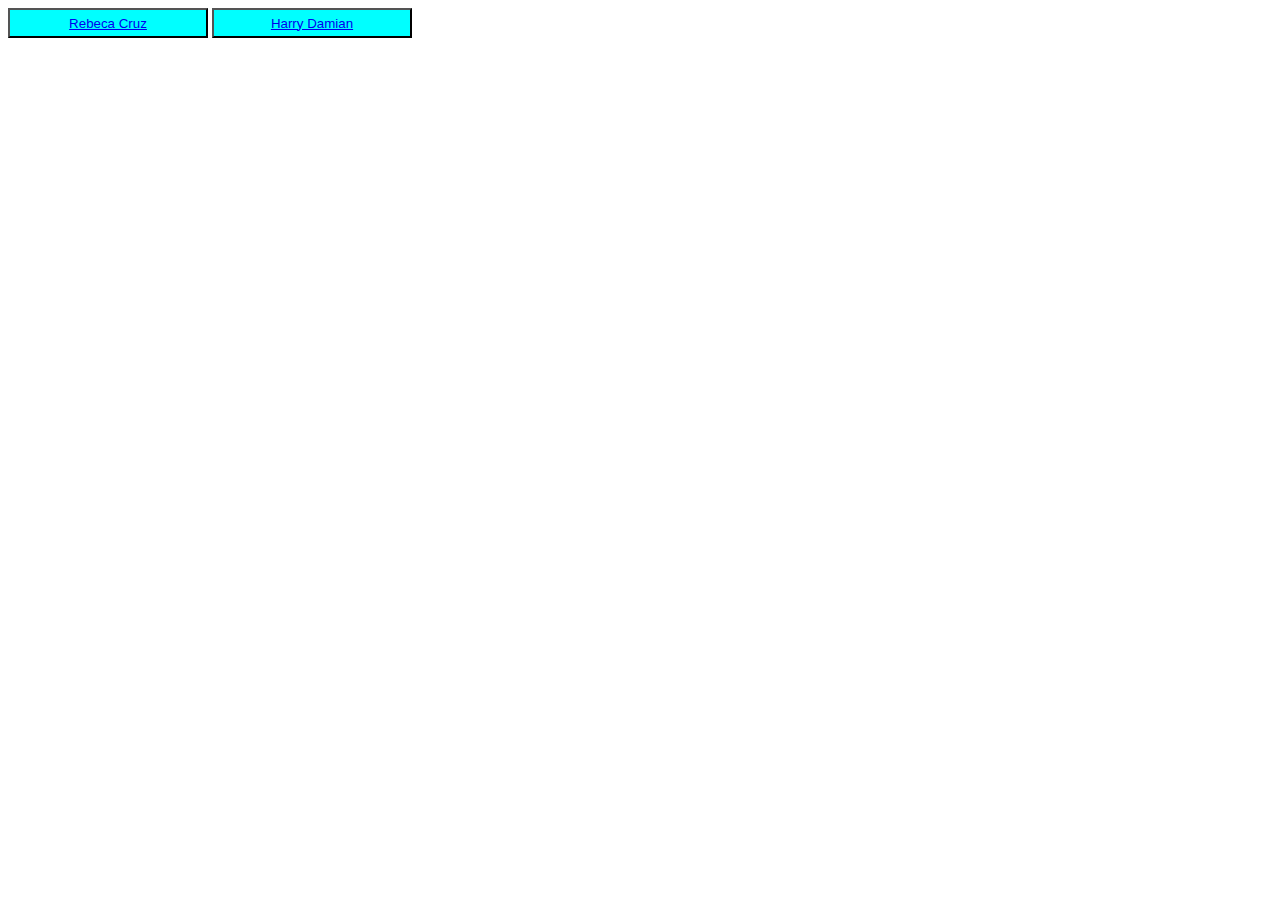
<file: index.html>
<!DOCTYPE html>
<html lang="en">
<head>
    <meta charset="UTF-8">
    <meta name="viewport" content="width=device-width, initial-scale=1.0">
    <link rel="stylesheet" href="style.css">
    <title>Practica Evaluada</title>
</head>
<body>
    <Button class="btn-info"><a href="./informacionRebeca.html">Rebeca Cruz</a></Button>
    <Button class="btn-info2"><a href="./informacionDamian.html">Harry Damian</a></Button>
</body>
</html>
</file>
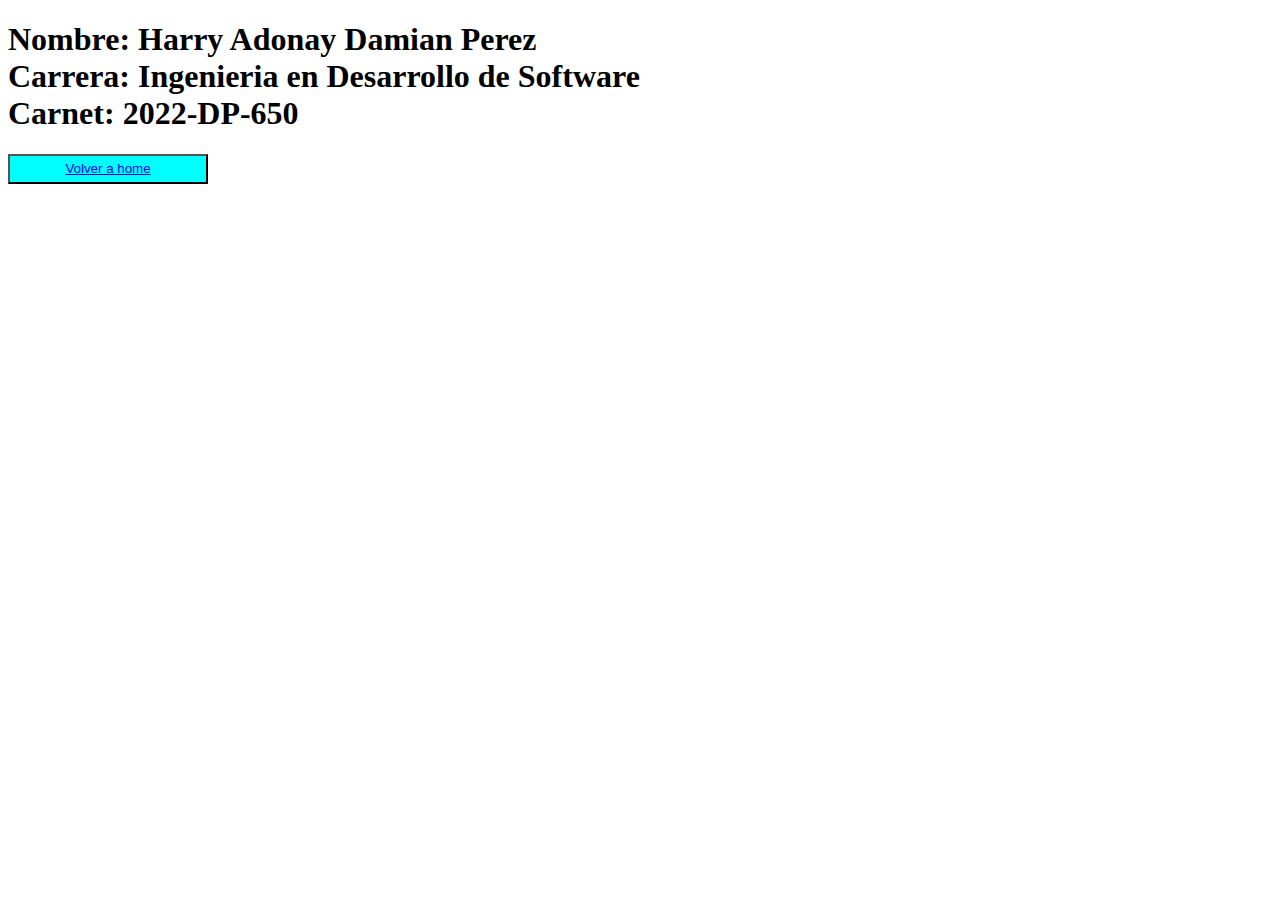
<file: informacionDamian.html>
<!DOCTYPE html>
<html lang="en">
<head>
    <meta charset="UTF-8">
    <meta name="viewport" content="width=device-width, initial-scale=1.0">
    <link rel="stylesheet" href="style.css">
    <title>Informacion Rebeca</title>
</head>
<body>
    <h1>
        Nombre: Harry Adonay Damian Perez <br/>
        Carrera: Ingenieria en Desarrollo de Software <br/>
        Carnet: 2022-DP-650
    </h1>
    
    <button class="btn-info2"><a href="./index.html">Volver a home</a></button>
</body>
</html>
</file>
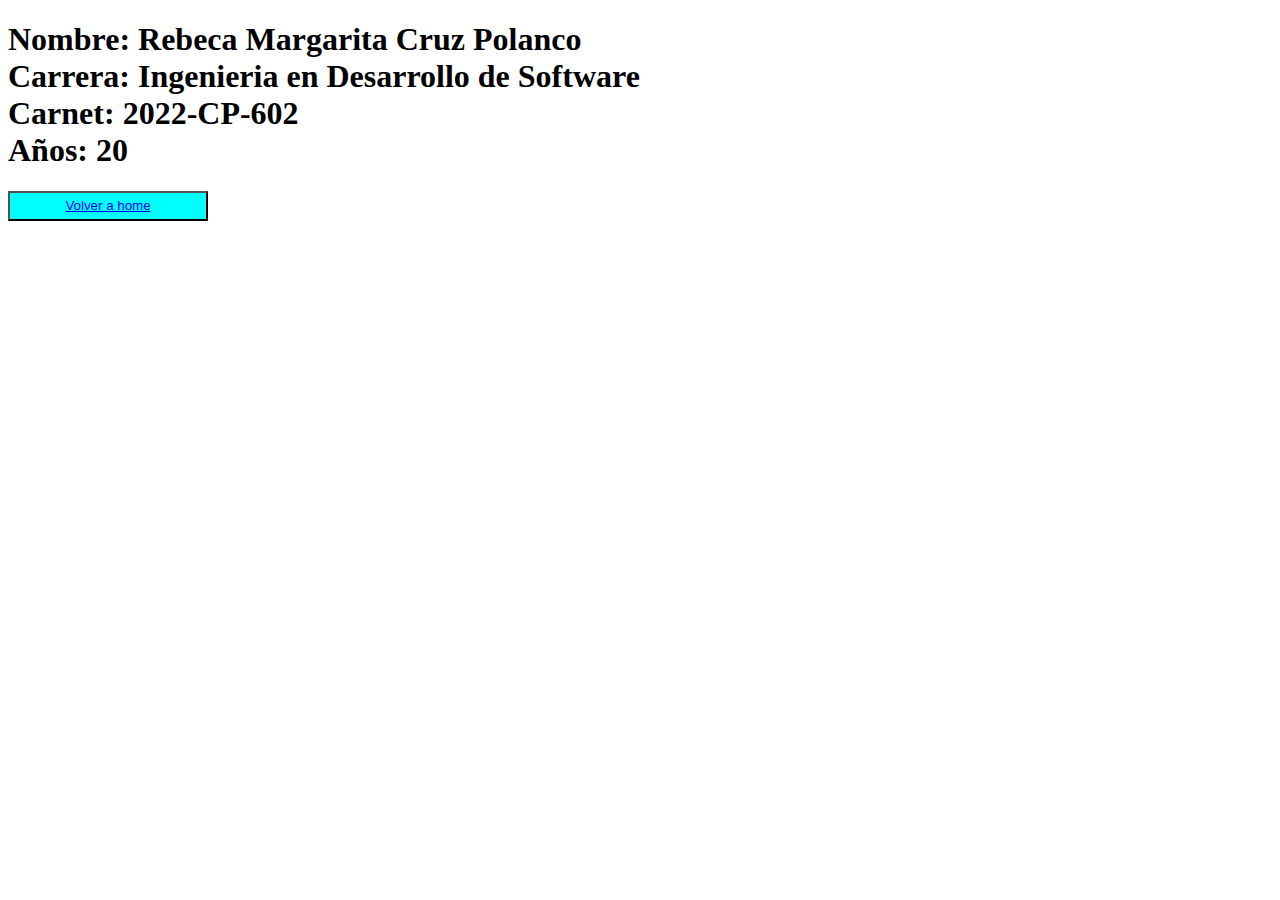
<file: informacionRebeca.html>
<!DOCTYPE html>
<html lang="en">
<head>
    <meta charset="UTF-8">
    <meta name="viewport" content="width=device-width, initial-scale=1.0">
    <link rel="stylesheet" href="style.css">
    <title>Informacion Rebeca</title>
</head>
<body>
    <h1>
        Nombre: Rebeca Margarita Cruz Polanco <br/>
        Carrera: Ingenieria en Desarrollo de Software <br/>
        Carnet: 2022-CP-602 <br/>
        Años: 20
    </h1>
    
    <button class="btn-info2"><a href="./index.html">Volver a home</a></button>
</body>
</html>
</file>
<file: style.css>
.btn-info{
    background-color: aqua;
    width: 200px;
    height: 30px;
}
.btn-info2{
    background-color: aqua;
    width: 200px;
    height: 30px;
}
.btn-info:hover{
    background-color: rgb(66, 63, 255);
}
.Centrar{
    align-items: center;
    color: black;
}
</file>
